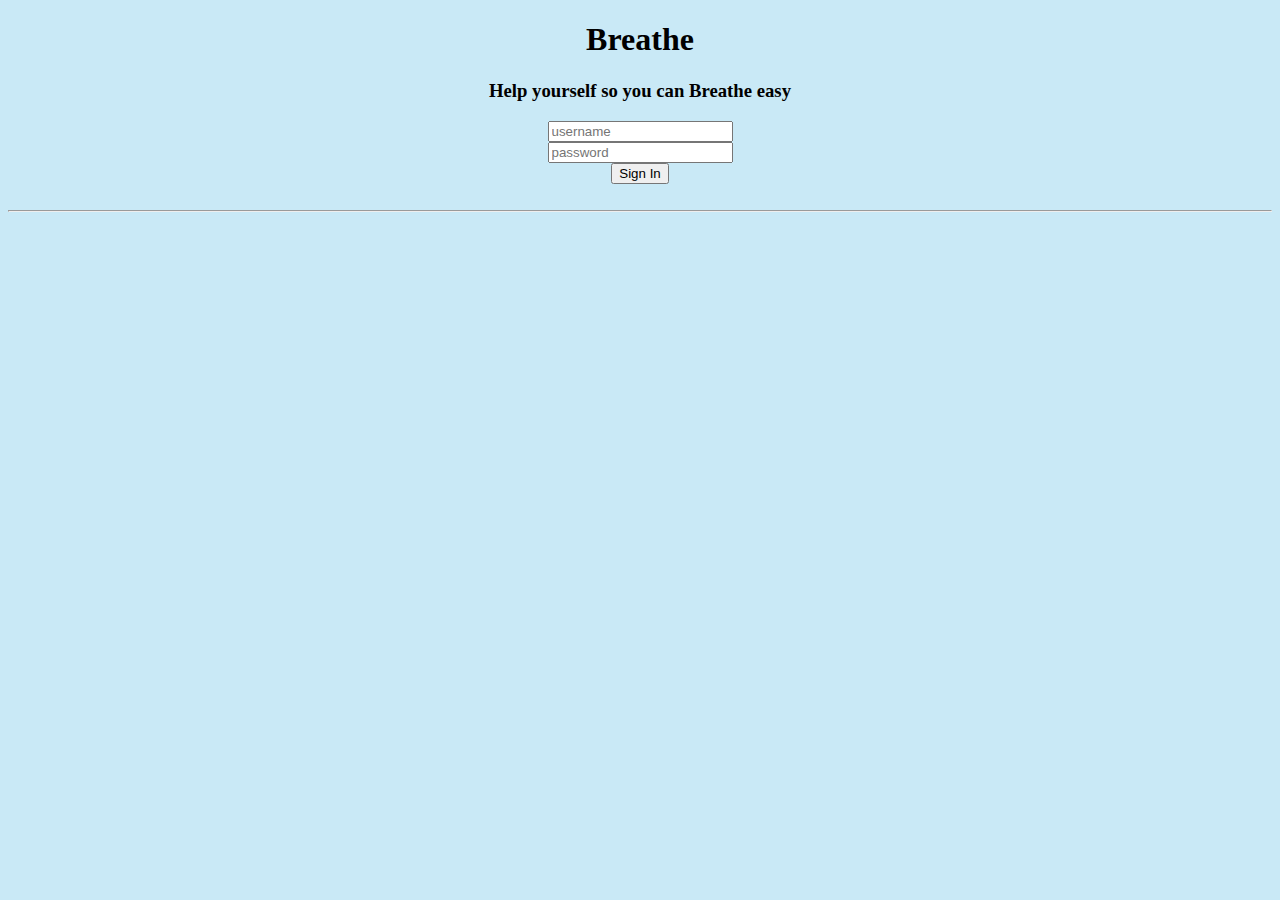
<file: index.html>
<!DOCTYPE html>
<html lang="en-US">

	<!--Meta Data-->
  <head>
		<title>Breathe</title>
		<link rel="icon" type="img/png" href="assets/img/breathe_favicon.png">
		<link rel="stylesheet" type="text/css" href="globalstyle.css">
		<script src="responses.js"></script>
		<base href="index.html">
		<meta charset="UTF-8">
		<meta http-equiv="X-UA-Compatible" content="IE=edge">
		<meta name="Breathe Home">
		<meta name="keywords" content="HTML">
		<meta name="author" content="Arman Kazi, Varun Jit Singh">
		<meta name="viewport" content="width=device-width, initial-scale=1.0">
	</head>

	<!--Main HTML-->
	<body class="bluepage">
		<script>
			isLoggedIn();
		</script>
		<header>
			<h1 class="app-title" id="app-name">Breathe</h1>
		</header>
		<main>
			<div class="page-content" id="welcome">
				<h3 id="congrats">Congratulations! You haven't smoked in:</h3>
				<section id="time-tracking">
					Check in to begin the timer
				</section><br>
				<section id="external-resources">

				<h1>Stay Motivated!</h1>
					Don't give up! You're doing great!<br>
					Take it one day at a time.<br>
					Take your time and Breathe<br><br>

					<h1>Resources</h1>
					<em>Take advantage of these resources! They might help you beat cravings or learn more about quitting.</em><br><br>
					<a href="https://youtube.com"><img src="assets/img/youtube.png" alt="youtube icon" class="resource-icons"></a>
					<a href="https://smokefree.gov"><img src="assets/img/smokefree-gov.png" alt="smokefree-gov icon" class="resource-icons"></a>
					<a href="https://addictinggames.com"><img src="assets/img/agLogo_n.png" alt="addicting games icon" class="resource-icons"></a>
				</section>
				<script type="text/javascript">
					

					var congrats = sessionStorage.getItem('username');
					document.getElementById('congrats').innerHTML = "Hi " + congrats + ", you haven't smoked for...";
					if (sessionStorage.getItem('last-smoked') != null) {
						window.onload = function() {
							upTime();
						}
					
					}




				</script>
			</div>

		</main><br><hr>

		<footer>
			<nav class="navbar">
				<ul class="navbar" id="nav">
					<li><button class="navbar" id="homebutton" onclick="window.location.href='index.html'">Home</button></li>
					<li><button class="navbar" id="profilebutton" onclick="window.location.href='profile.html'">Profile</button></li>
					<li><button class="navbar" id="chatbutton" onclick="window.location.href='chats.html'">Chat</button></li>
					<li><button class="navbar" id="healthbutton" onclick="window.location.href='health.html'">Check-In</button></li>
					<li><button class="navbar" id="homebutton" onclick="sessionStorage.clear();location.reload()">Logout</button></li>
				</ul>
			</nav>
		</footer>
	</body>
</html>
</file>
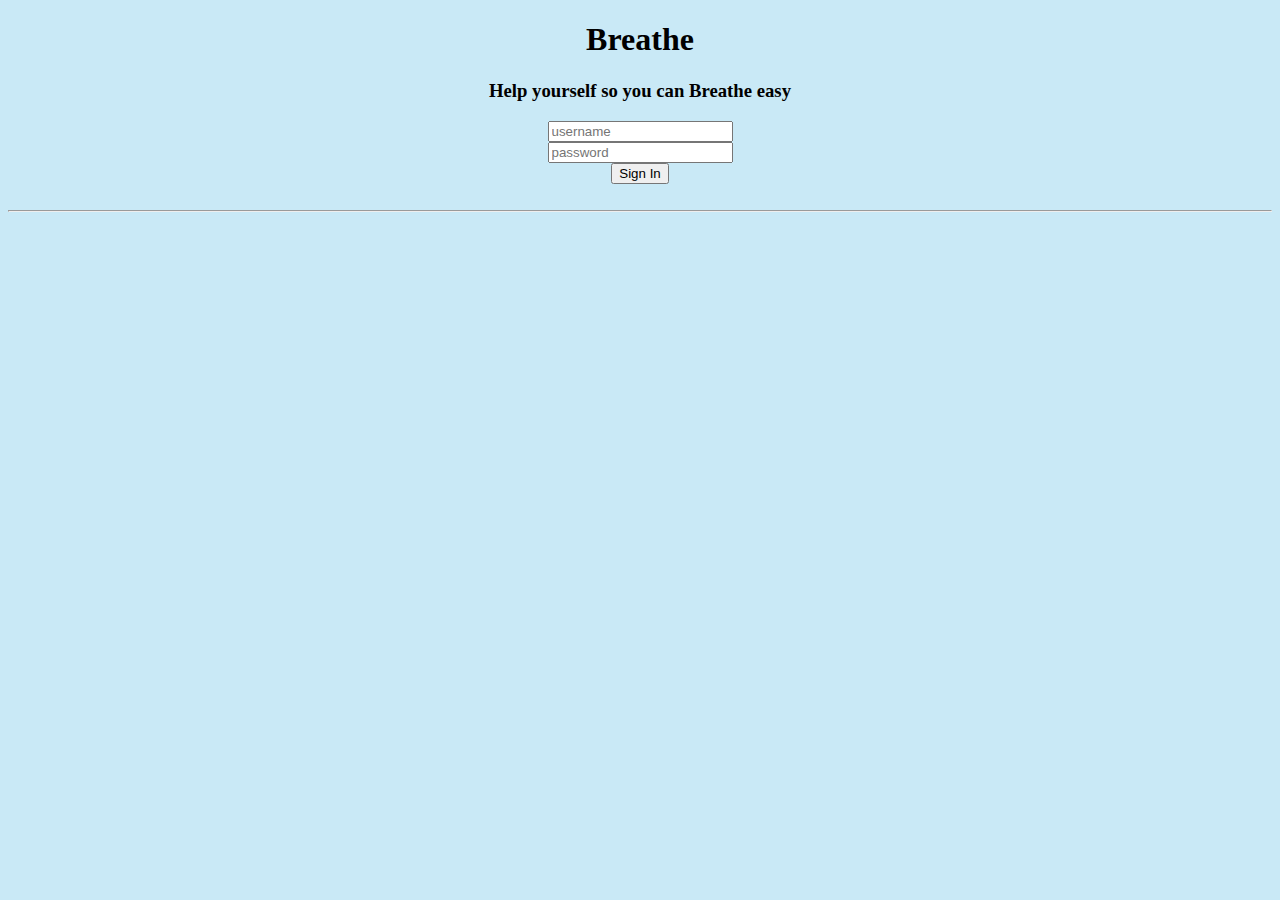
<file: editprof.html>
<!DOCTYPE html>
<html lang="en-US">

	<!--Meta Data-->
  <head>
		<title>Breathe</title>
		<link rel="icon" type="img/png" href="assets/img/breathe_favicon.png">
		<link rel="stylesheet" type="text/css" href="globalstyle.css">
		<link rel="stylesheet" type="text/css" href="editprof.css">
		<script src="responses.js"></script>
		<base href="index.html">
		<meta charset="UTF-8">
		<meta http-equiv="X-UA-Compatible" content="IE=edge">
		<meta name="Breathe Chats">
		<meta name="keywords" content="HTML">
		<meta name="author" content="Daniel Kong">
		<meta name="viewport" content="width=device-width, initial-scale=1.0">
	</head>

	<!--Main HTML-->
	<body class="bluepage">
		<script>
			isLoggedIn();
		</script>

    <button class="navbar" id="backBtn" onclick="window.location.href='profile.html'"><<</button>

    <br><br>

    <div class="bio">

  			Username: 
  			<p>
  				<input type="text" id="fname"><br>
  			</p>
  			Goals: 
  			<p>
  				<input type="text" id="goals"><br>
  			</p>
  			Biography: 
  			<p>
  				<input class="wideInput" type="text" id="biog"><br>
  			</p>

  			Interests: 
  			<p>
  				<input type="text" id= "interest"><br>
  			</p>

      </div>


        <form action='profile.html'>
  			 <button class="update" onclick="myFunction()">Update</button>
        </form>
			<script>
				function myFunction() {
    				var username = document.getElementById("fname");
    				if (username.value.length != 0){
    				sessionStorage.setItem('username', username.value);
    				}
    				var goals = document.getElementById("goals");
    				if (goals.value.length != 0){
    					sessionStorage.setItem('goals', goals.value);
    				}
    				var biography = document.getElementById('biog');
    				if (biography.value.length != 0){
    					sessionStorage.setItem("biography", biography.value);	
    				}
    				var interests = document.getElementById('interest');
    				if (interests.value.length !=0){
    					sessionStorage.setItem("interests", interests.value);
    				}

					}
			</script>
		<hr>

    <footer>
      <nav class="navbar">
        <ul class="navbar" id="nav">
          <li><button class="navbar" id="homebutton" onclick="window.location.href='index.html'">Home</button></li>
          <li><button class="navbar" id="profilebutton" onclick="window.location.href='profile.html'">Profile</button></li>
          <li><button class="navbar" id="chatbutton" onclick="window.location.href='chats.html'">Chat</button></li>
          <li><button class="navbar" id="healthbutton" onclick="window.location.href='health.html'">Check-In</button></li>
          <li><button class="navbar" id="homebutton" onclick="sessionStorage.clear();location.reload()">Logout</button></li>
        </ul>
      </nav>
    </footer>
	</body>
</html>
</file>
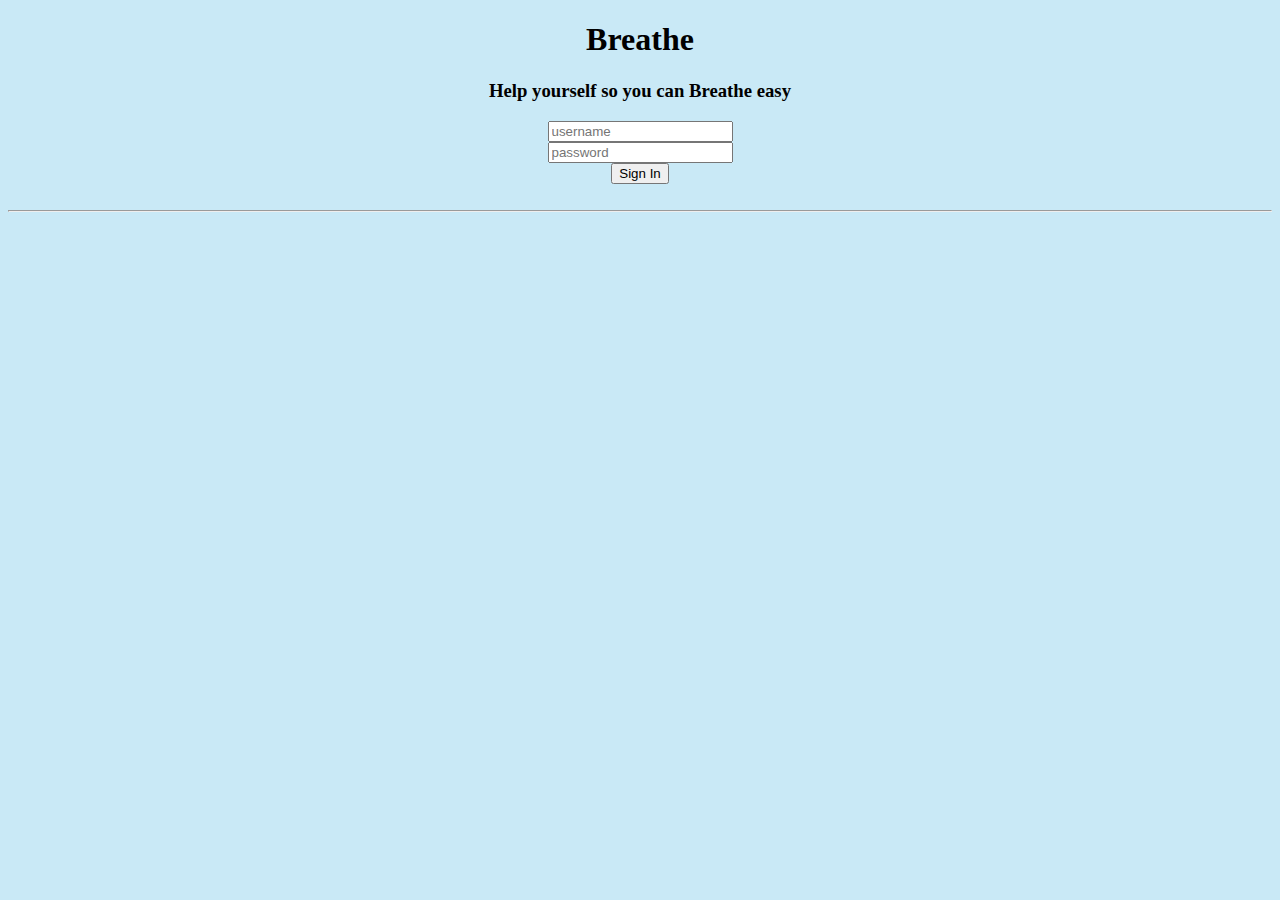
<file: health-tips.html>
<!DOCTYPE html>
<html lang="en-US">

	<!--Meta Data-->
  <head>
		<title>Breathe</title>
		<link rel="icon" type="img/png" href="assets/img/breathe_favicon.png">
		<link rel="stylesheet" type="text/css" href="globalstyle.css">
		<link rel="stylesheet" type="text/css" href="health-tips.css">
		<script src="responses.js"></script>
		<base href="index.html">
		<meta charset="UTF-8">
		<meta http-equiv="X-UA-Compatible" content="IE=edge">
		<meta name="Breathe Chats">
		<meta name="keywords" content="HTML">
		<meta name="author" content="Arman Kazi, Varun Jit Singh">
		<meta name="viewport" content="width=device-width, initial-scale=1.0">
	</head>

	<!--Main HTML-->
	<body class="bluepage">
		<script>
			isLoggedIn();
		</script>
		<main>

		</main><br>

		<button class="navbar" id="backBtn" onclick="window.location.href='health.html'"><<</button>

		<div class="tips">
			<h1>Tips</h1>
			<p>1) Have a relapse plan should you pick up smoking again</p>
			<p>2) Talk to people about your struggles</p>
			<p>3) Join a support group where you can get professional help and find others going through the same things</p>
			<p>4) Reduce your risk factors by taking steps such as excercising and eating healthier</p>
			<p>5) Schedule regular screenings to make sure you are healthy and not at risk of more serious health problems</p>
			<p>6) Be patient with yourself and never give up</p>
		</div>

		<hr>

		<footer>
			<nav class="navbar">
				<ul class="navbar" id="nav">
					<li><button class="navbar" id="homebutton" onclick="window.location.href='index.html'">Home</button></li>
					<li><button class="navbar" id="profilebutton" onclick="window.location.href='profile.html'">Profile</button></li>
					<li><button class="navbar" id="chatbutton" onclick="window.location.href='chats.html'">Chat</button></li>
					<li><button class="navbar" id="healthbutton" onclick="window.location.href='health.html'">Check-In</button></li>
					<li><button class="navbar" id="homebutton" onclick="sessionStorage.clear();location.reload()">Logout</button></li>
				</ul>
			</nav>
		</footer>
	</body>
</html>
</file>
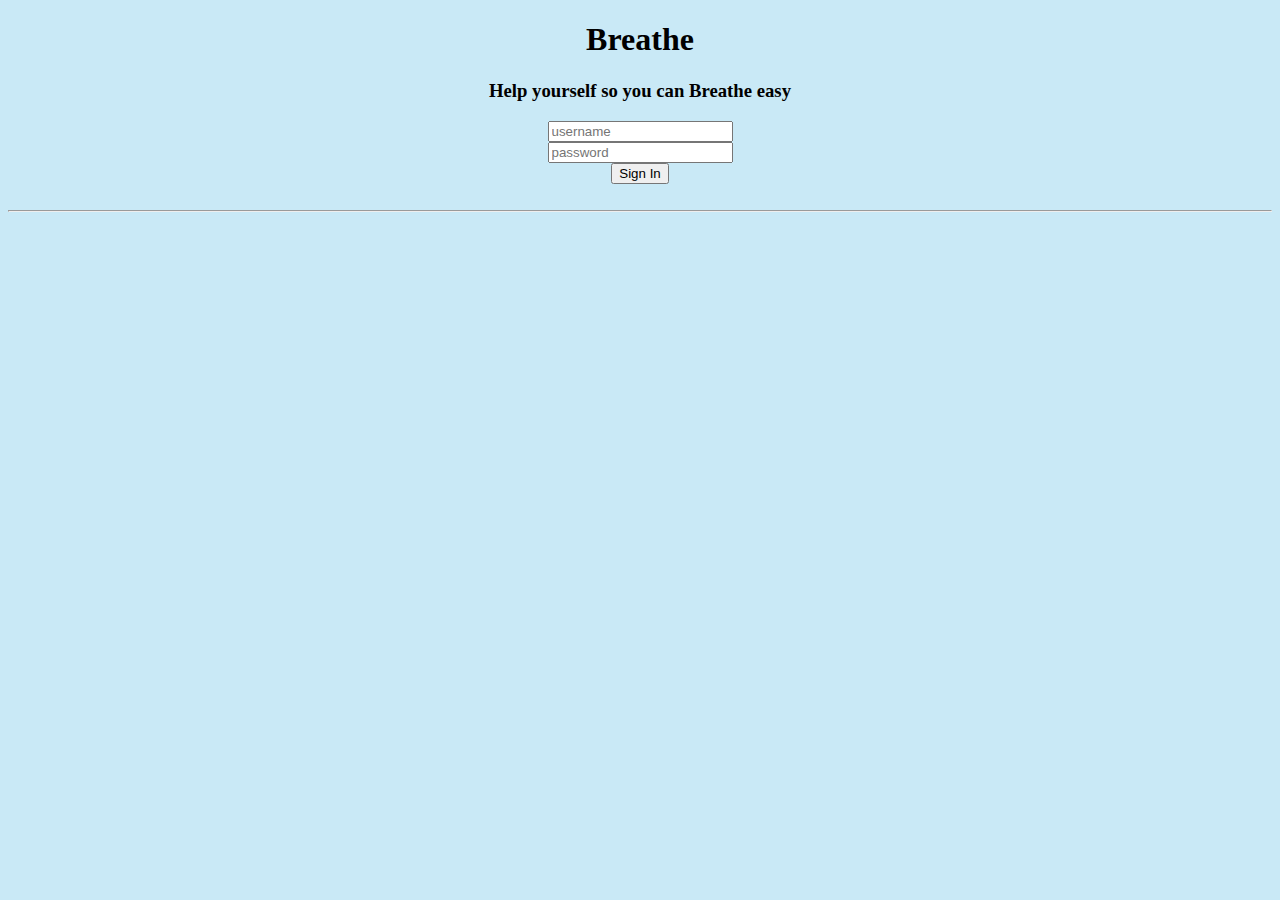
<file: health.html>
<!DOCTYPE html>
<html lang="en-US">

	<!--Meta Data-->
  <head>
		<title>Breathe</title>
		<link rel="icon" type="img/png" href="assets/img/breathe_favicon.png">
		<link rel="stylesheet" type="text/css" href="globalstyle.css">
		<script src="responses.js"></script>
		<base href="index.html">
		<meta charset="UTF-8">
		<meta http-equiv="X-UA-Compatible" content="IE=edge">
		<meta name="Breathe Chats">
		<meta name="keywords" content="HTML">
		<meta name="author" content="Arman Kazi, Varun Jit Singh">
		<meta name="viewport" content="width=device-width, initial-scale=1.0">
	</head>

	<!--Main HTML-->
	<body class="bluepage">
		<script>
			isLoggedIn();
		</script>
		<header id="checkin-header">
			<h2 id="checkin-q">Did you smoke today?</h2>
		</header>

		<main>
			<div class="page-content" id="checkin-buttons">
				<section class="responses" id="checkin-answers">
					<form id="checkin-responses" class="responses">
						<button id="button-one" onclick="return checkinChange()">Yes</button><br id="rm1">
						<button id="button-two" onclick="checkinChange(2)">No</button><br id="rm2">
					</form>
				</section><br>
				<section class="xtranav" id="checkin-links">
					<button id="tips" onclick="window.location.href='health-tips.html'">Health Tips</button>
					<button id="progress" onclick="window.location.href='progress.html'">Progress</button>
				</section>
			</div>
			<script>
				var form = document.getElementById('checkin-responses');
				if (sessionStorage.getItem('last-smoked') != null) {
					var elem = document.createElement('section');
					elem.setAttribute('id', 'timer');
					var disp = document.getElementById('checkin-header');
					disp.appendChild(elem);
					disp.appendChild(document.createElement('br'));
					function dispTime() {
						var now = new Date().getTime();
						var last = new Date(sessionStorage.getItem('last-smoked'));
						last = last.getTime();
						var difference = now - last;

						var days = Math.floor(difference/(60*60*1000*24));
						var hours = Math.floor((difference%(60*60*1000*24))/(60*60*1000));
						var mins = Math.floor(((difference%(60*60*1000*24))%(60*60*1000))/(60*1000));
						var secs = Math.floor((((difference%(60*60*1000*24))%(60*60*1000))%(60*1000))/1000*1);

						var timeElapsed = document.getElementById('timer');
						timeElapsed.innerHTML = days + " days, " + hours + " hrs, " + mins + " mins, and " + secs + " secs";
						clearTimeout(dispTime.to);
						dispTime.to = setTimeout(function() {dispTime();}, 1000);
					}
					window.onload = function() {
						dispTime();
					}
				}
			</script>
		</main><br><hr>

		<footer>
			<nav class="navbar">
				<ul class="navbar" id="nav">
					<li><button class="navbar" id="homebutton" onclick="window.location.href='index.html'">Home</button></li>
					<li><button class="navbar" id="profilebutton" onclick="window.location.href='profile.html'">Profile</button></li>
					<li><button class="navbar" id="chatbutton" onclick="window.location.href='chats.html'">Chat</button></li>
					<li><button class="navbar" id="healthbutton" onclick="window.location.href='health.html'">Check-In</button></li>
					<li><button class="navbar" id="homebutton" onclick="sessionStorage.clear();location.reload()">Logout</button></li>
				</ul>
			</nav>
		</footer>
	</body>
</html>
</file>
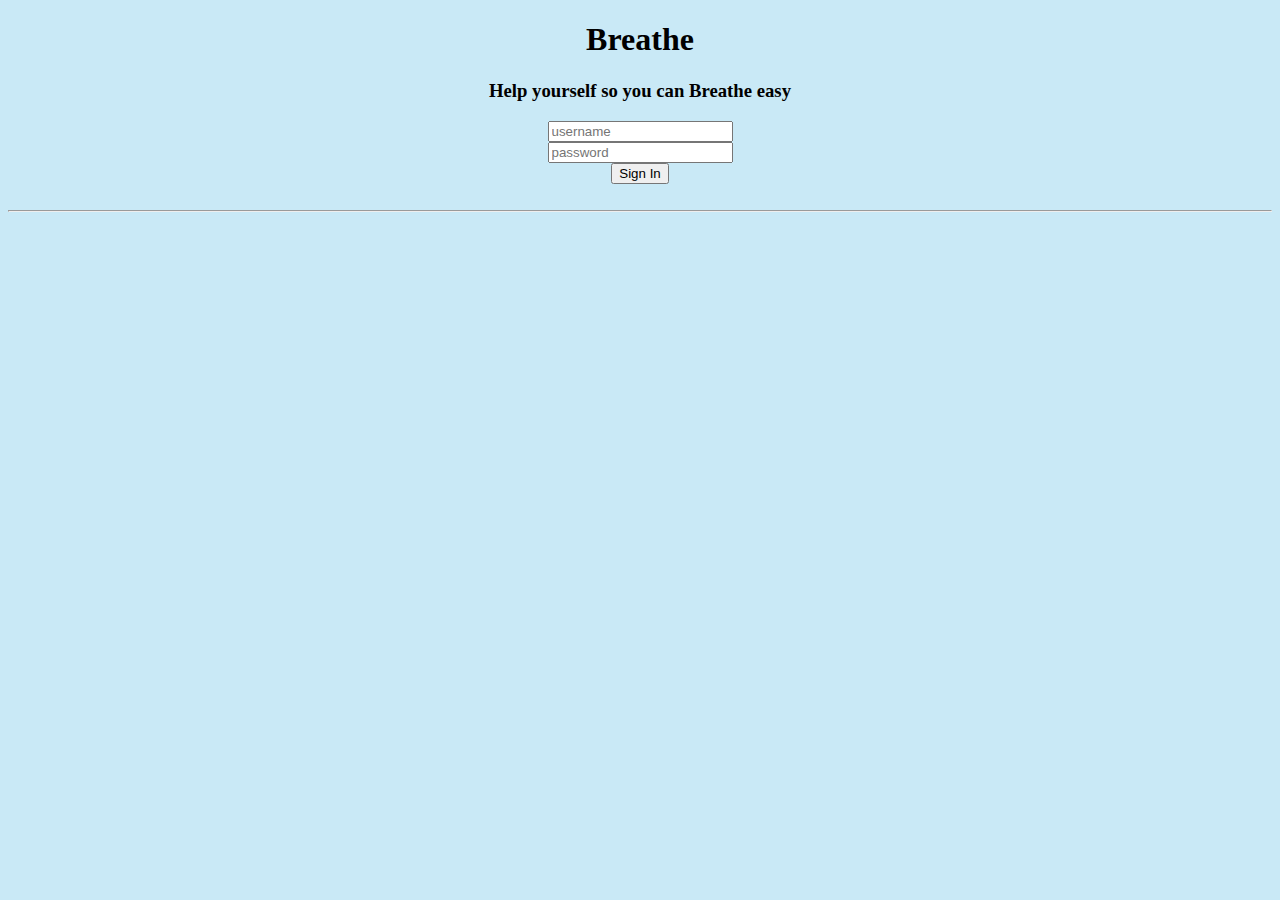
<file: login.html>
<!DOCTYPE html>
<html lang="en-US">

	<!--Meta Data-->
  <head>
		<title>Breathe</title>
		<link rel="icon" type="img/png" href="assets/img/breathe_favicon.png">
		<link rel="stylesheet" type="text/css" href="globalstyle.css">
		<script src="responses.js"></script>
		<base href="index.html">
		<meta charset="UTF-8">
		<meta http-equiv="X-UA-Compatible" content="IE=edge">
		<meta name="Breathe Chats">
		<meta name="keywords" content="HTML">
		<meta name="author" content="Arman Kazi, Varun Jit Singh">
		<meta name="viewport" content="width=device-width, initial-scale=1.0">
	</head>

	<!--Main HTML-->
	<body class="bluepage">
        <header>
            <h1>Breathe</h1>
            <h3>Help yourself so you can Breathe easy</h3>
        </header>
        <main>
            <form action="index.html" onsubmit="loginStore()" id="login" class="login" style="text-align: center">
                <input type="text" id="username" placeholder="username" autocomplete="off" required><br>
                <input type="password" id="password" placeholder="password" required><br>
                <button class="button" href="index.html">Sign In</button>
            </form>
        </main>

		<br><hr>
		<footer>

		</footer>
	</body>
</html>
</file>
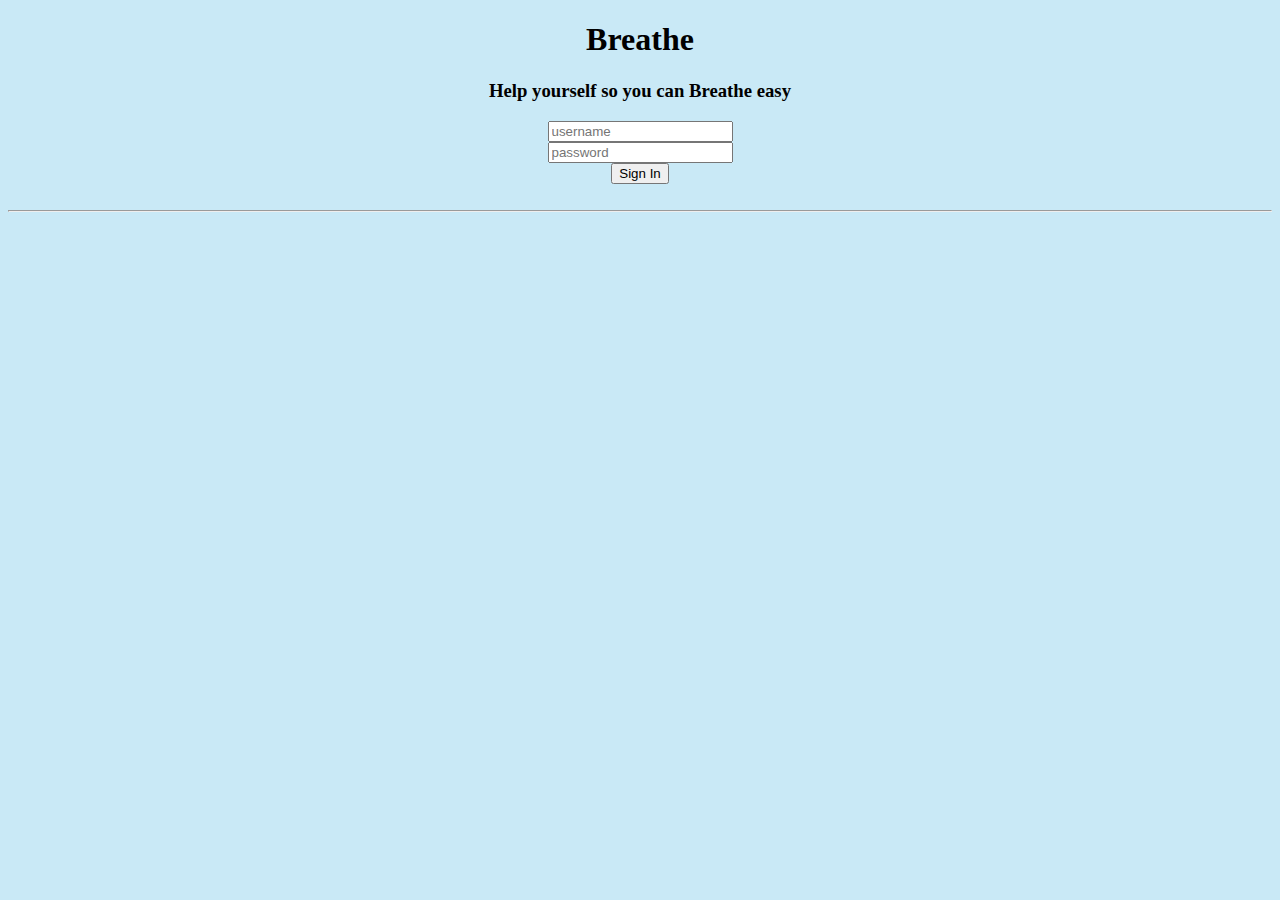
<file: profile.html>
<!DOCTYPE html>
<html lang="en-US">

	<!--Meta Data-->
  <head>
		<title>Breathe</title>
		<link rel="icon" type="img/png" href="assets/img/breathe_favicon.png">
		<link rel="stylesheet" type="text/css" href="globalstyle.css">
		<link rel="stylesheet" type="text/css" href="profile.css">
		<script src="responses.js"></script>
		<base href="index.html">
		<meta charset="UTF-8">
		<meta http-equiv="X-UA-Compatible" content="IE=edge">
		<meta name="Breathe Chats">
		<meta name="keywords" content="HTML">
		<meta name="author" content="Arman Kazi, Varun Jit Singh">
		<meta name="viewport" content="width=device-width, initial-scale=1.0">
	</head>

	<!--Main HTML-->
	<body class="bluepage">
			<script>
					isLoggedIn();
			</script>
			<header>
			</header>
			<main>

				<div class="profile">
					<img src="img_avatar.png" alt="Avatar">
					<h1 class="name" id="userName">Mr. Potato Head</h1>
					
					<h2>My goal for using this app</h3>
					<h3 class="goal" id="goals">Goal: Quit smoking</h2>
					
					<h2>About me</h3>
					<h3 class="bio" id="Biography">Biography: I have been smoking for many years and am finally ready to quit to start striving for a healthier lifestyle.</h2>
					
					<h2>My interests</h3>
					<h3 class="interests" id="interests">Interests: Piano, Pokemon, Anime</h2>


					<button id="editprof" onclick="window.location.href='editprof.html'">Edit Profile</button>	


					<script type="text/javascript">
						var congrats = sessionStorage.getItem('username');
						document.getElementById('userName').innerHTML = congrats;
						var biography = sessionStorage.getItem('biography');
						document.getElementById('Biography').innerHTML = biography;
						var interests = sessionStorage.getItem('interests');
						document.getElementById('interests').innerHTML = interests;
						var goals = sessionStorage.getItem('goals');
						document.getElementById('goals').innerHTML = goals;
					</script>
				</div>
				
			</main><br><hr>


			<footer>
				<nav class="navbar">
					<ul class="navbar" id="nav">
						<li><button class="navbar" id="homebutton" onclick="window.location.href='index.html'">Home</button></li>
						<li><button class="navbar" id="profilebutton" onclick="window.location.href='profile.html'">Profile</button></li>
						<li><button class="navbar" id="chatbutton" onclick="window.location.href='chats.html'">Chat</button></li>
						<li><button class="navbar" id="healthbutton" onclick="window.location.href='health.html'">Check-In</button></li>
						<li><button class="navbar" id="homebutton" onclick="sessionStorage.clear();location.reload()">Logout</button></li>
					</ul>
				</nav>
			</footer>
		</body>
	</body>
</html>
</file>
<file: globalstyle.css>
body.bluepage {
    background-color: #C9E9F6;
}

header, footer {
    text-align: center;
}

.page-content {
    text-align: center;
}

ul#nav {
    overflow: hidden;
    list-style-type: none;
    display: inline;
}

.navbar li {
    display: inline;
}

.navbar button {
    background-color: #45B3E0;
    color: #ffffff;
    text-align: center;
    padding: 10px 10px;
    font-size: 20px;
    border-radius: 45%;
    height: 50px;
    width: 150px
}

.responses button {
    background-color: #45B3E0;
    color: #ffffff;
    text-align: center;
    padding: 10px 10px;
    font-size: 15px;
    border-radius: 40%;
    border: 20px solid rgb(186, 247, 186);
    height: 100px;
    width: 100px;
}

.xtranav button {
    color: #ffffff;
    text-align: center;
    padding: 10px 10px;
    font-size: 15px;
    border-radius: 50%;
    height: 100px;
    width: 100px;
} 

#tips {
    background-color: #e68fbb;
}

#progress {
    background-color: #efca00;
}
 
.responses button {
    background-color: #45B3E0;
    color: #ffffff;
    text-align: center;
    padding: 10px 10px;
    font-size: 15px;
    border-radius: 40%;
    border: 10px solid rgb(186, 247, 186);
    height: 100px;
    width: 100px;
}

.resource-icons {
    width: 10%;
    height: 40px;
    padding: 2%;
}
</file>
<file: editprof.css>
.tips h1 {
	text-align: center;
}
.wideInput{
    text-align: left;
	padding-left:0;
	padding-top:0;
	padding-bottom:0.4em;
	padding-right: 0.4em;
    width: 400px;
    height: 200px;
}

#backBtn {
    width: 80px;
    height: 40px;
    background-color: rgba(255, 99, 71, 0.5);
    font-size: 20px;
    font-style: bold;
    border-radius: 50%;
}

.update {
    width: 80px;
    height: 40px;
    background-color: rgba(255, 99, 71, 0.5);
    font-size: 20px;
    font-style: bold;
}

.bio {
    text-align: center;
}
</file>
<file: health-tips.css>
.tips h1 {
	text-align: center;
}

#backBtn {
    width: 80px;
    height: 40px;
    background-color: rgba(255, 99, 71, 0.5);
    font-size: 20px;
    font-style: bold;
    border-radius: 50%;
}
</file>
<file: profile.css>
img {
    border-radius: 50%;
    max-height: 150px;
	max-width: 200px;
	width: 120px;
	height: 120px;
	display: block;
    margin-left: auto;
    margin-right: auto;
}

.name {
	text-align: center;
	text-decoration: underline;
}

.goal {
	text-align: center;
}

.bio {
	text-align: center;
}

.interests {
	text-align: center;
}

.class {
	text-align: center;
}

#editprof {
    width: 100px;
    height: 60px;
    background-color: rgba(255, 99, 71, 0.5);
    font-size: 20px;
    font-style: bold;
}

.profile
{
	text-align: center;
}
</file>
